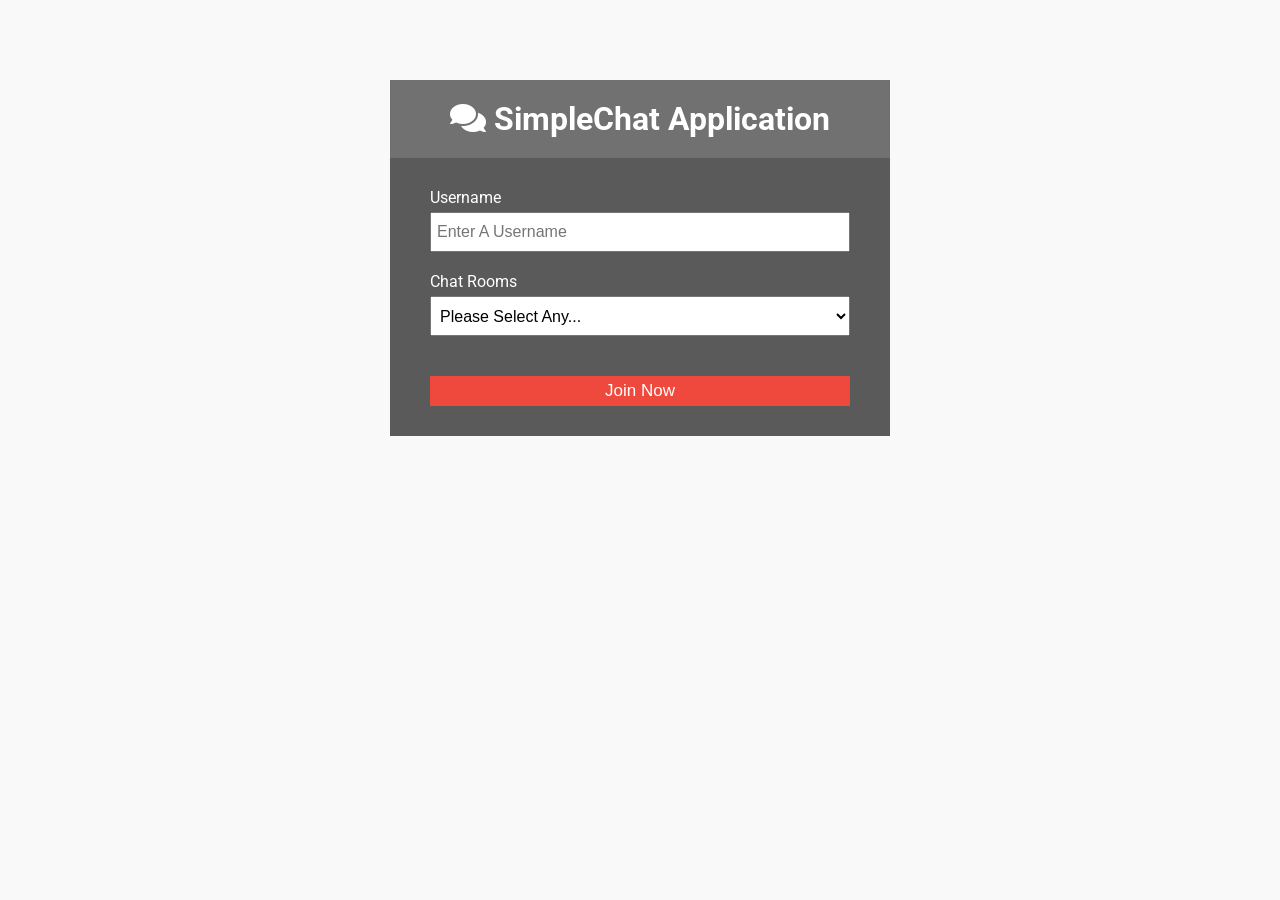
<file: public/index.html>
<!DOCTYPE html>
<html lang="en">
	<head>
		<meta charset="UTF-8" />
		<meta name="viewport" content="width=device-width, initial-scale=1.0" />
		<meta http-equiv="X-UA-Compatible" content="ie=edge" />
		<link
			rel="stylesheet"
			href="https://cdnjs.cloudflare.com/ajax/libs/font-awesome/5.12.1/css/all.min.css"
			integrity="sha256-mmgLkCYLUQbXn0B1SRqzHar6dCnv9oZFPEC1g1cwlkk="
			crossorigin="anonymous"
		/>
		<link rel="stylesheet" href="css/style.css" />
		<title>Chatting App</title>
	</head>
	<body>
		<div class="join-container">
			<header class="join-header">
				<h1><i class="fas fa-comments"></i> SimpleChat Application</h1>
			</header>
			<main class="join-main">
				<form action="chat.html">
					<div class="form-control">
						<label for="username">Username</label>
						<input
							type="text"
							name="username"
							id="username"
							placeholder="Enter A Username"
							required
						/>
					</div>
					<div class="form-control">
						<label for="room">Chat Rooms</label>
						<select name="room" id="room">
							<option selected disabled>Please Select Any...</option>
							<option value="Marvel Fans">Marvel Fans</option>
							<option value="DC Fans">DC Fans</option>
							<option value="Star Wars Fans">Star Wars Fans</option>
							<option value="Harry Potter Fans">Harry Potter Fans</option>
							<option value="Game Of Thrones Fans">Game Of Thrones Fans</option>
							<option value="Lord Of The Rings Fans">Lord Of The Rings Fans</option>
						</select>
					</div>
					<button type="submit" class="btn">Join Now</button>
				</form>
			</main>
		</div>
	</body>
</html>
</file>
<file: public/css/style.css>
@import url("https://fonts.googleapis.com/css?family=Roboto&display=swap");

:root {
  --light-color: #f9f9f9;
}

* {
  box-sizing: border-box;
  margin: 0;
  padding: 0;
}

body {
  font-family: "Roboto", sans-serif;
  font-size: 16px;
  background: var(--light-color);
  margin: 20px;
}

ul {
  list-style: none;
}

a {
  text-decoration: none;
}

.btn {
  cursor: pointer;
  padding: 5px 21px;
  background: #ef483c;
  color: #ffffff;
  border: 0;
  font-size: 17px;
}

.leavebtn {
  cursor: pointer;
  border-radius: 15px;
  padding: 5px 21px;
  background: #ef483c;
  color: #ffffff;
  border: 0;
  font-size: 17px;
}

/* Chat Page */

.chat-container {
  max-width: 1100px;
  background: #fff;
  margin: 30px auto;
  overflow: hidden;
}

.chat-header {
  background: #717171;
  color: #fff;
  padding: 15px;
  display: flex;
  align-items: center;
  justify-content: space-between;
}

.chat-main {
  display: grid;
  grid-template-columns: 1fr 3fr;
}

.chat-sidebar {
  background: #797979f2;
  color: #fff;
  padding: 15px 26px 65px;
  overflow-y: scroll;
}

.chat-sidebar h2 {
  font-size: 17px;
  background: rgba(0, 0, 0, 0.21);
  padding: 10px;
  margin-bottom: 20px;
}

.chat-sidebar h3 {
  margin-bottom: 15px;
}

.chat-sidebar ul li {
  padding: 10px 0;
}

.chat-messages {
  padding: 30px;
  max-height: 500px;
  overflow-y: scroll;
}

.chat-messages .message {
  padding: 10px;
  margin-bottom: 15px;
  background-color: #e4e7ff;
  border-radius: 7px;
  overflow-wrap: break-word;
}

.chat-messages .message .meta {
  font-size: 15px;
  color: #f44336;
  opacity: 0.7;
  margin-bottom: 7px;
}

.chat-messages .message .meta span {
  color: #777;
}

.chat-form-container {
  padding: 20px 30px;
  background-color: #717171;
}

.chat-form-container form {
  display: flex;
}

.chat-form-container input[type="text"] {
  font-size: 16px;
  padding: 5px;
  height: 40px;
  flex: 1;
}

/* Join Page */
.join-container {
  max-width: 500px;
  margin: 80px auto;
  color: #fff;
}

.join-header {
  text-align: center;
  padding: 20px;
  background: #717171;
}

.join-main {
  padding: 30px 40px;
  background: #5a5a5a;
}

.join-main p {
  margin-bottom: 20px;
}

.join-main .form-control {
  margin-bottom: 20px;
}

.join-main label {
  display: block;
  margin-bottom: 5px;
}

.join-main input[type="text"] {
  font-size: 16px;
  padding: 5px;
  height: 40px;
  width: 100%;
}

.join-main select {
  font-size: 16px;
  padding: 5px;
  height: 40px;
  width: 100%;
}

.join-main .btn {
  margin-top: 20px;
  width: 100%;
}

@media (max-width: 700px) {
  .chat-main {
    display: block;
  }

  .chat-sidebar {
    display: none;
  }
}
</file>
